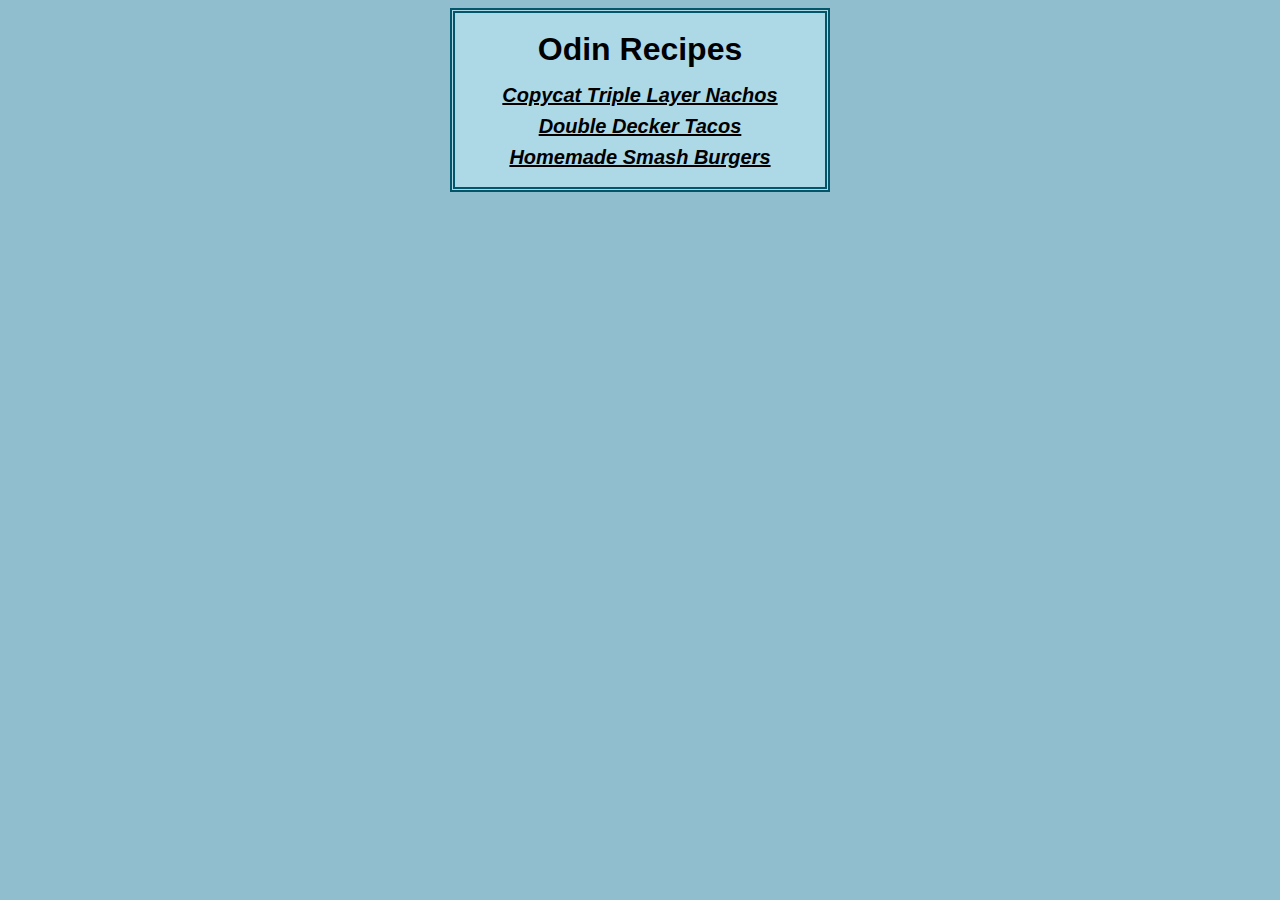
<file: index.html>
<!DOCTYPE html>
<html lang="en">
    <head>
        <meta charset="utf-8">
        <title>Odin Recipes Project</title>
        <link rel="stylesheet" href="./styles/homepage.css">
    </head>
    <body>
        <h1>Odin Recipes</h1>
        <ul>
            <li><a href="./recipes/copycat-triple-layer-nachos.html" target="_blank">Copycat Triple Layer Nachos</a></li>
            <li><a href="./recipes/double-decker-tacos.html" target="_blank">Double Decker Tacos</a></li>
            <li><a href="./recipes/homemade-smash-burgers.html" target="_blank">Homemade Smash Burgers</a></li>
        </ul>
    </body>
</html>
</file>
<file: styles/homepage.css>
* {
    font-family: Arial, Helvetica, sans-serif;
}

html {
    background-color: rgb(144, 190, 206) ;
}

body {
    background-color: rgb(173, 216, 230);
    border: 5px double rgb(3, 85, 105);
    width: 350px;
    margin: 8px auto;
    padding: 10px;
}

h1 {
    text-align: center;
    color: black;
    width: 210px;
    margin: 8px auto;
}

ul {
    text-align: center;
    list-style-type: none;
    padding-inline-start: 0px;
    margin-bottom: 0px;
}

li {
    margin: 8px;
}

a {
    font-size: 20px;
    font-weight: 700;
    font-style: italic;
    color: black;
}
</file>
